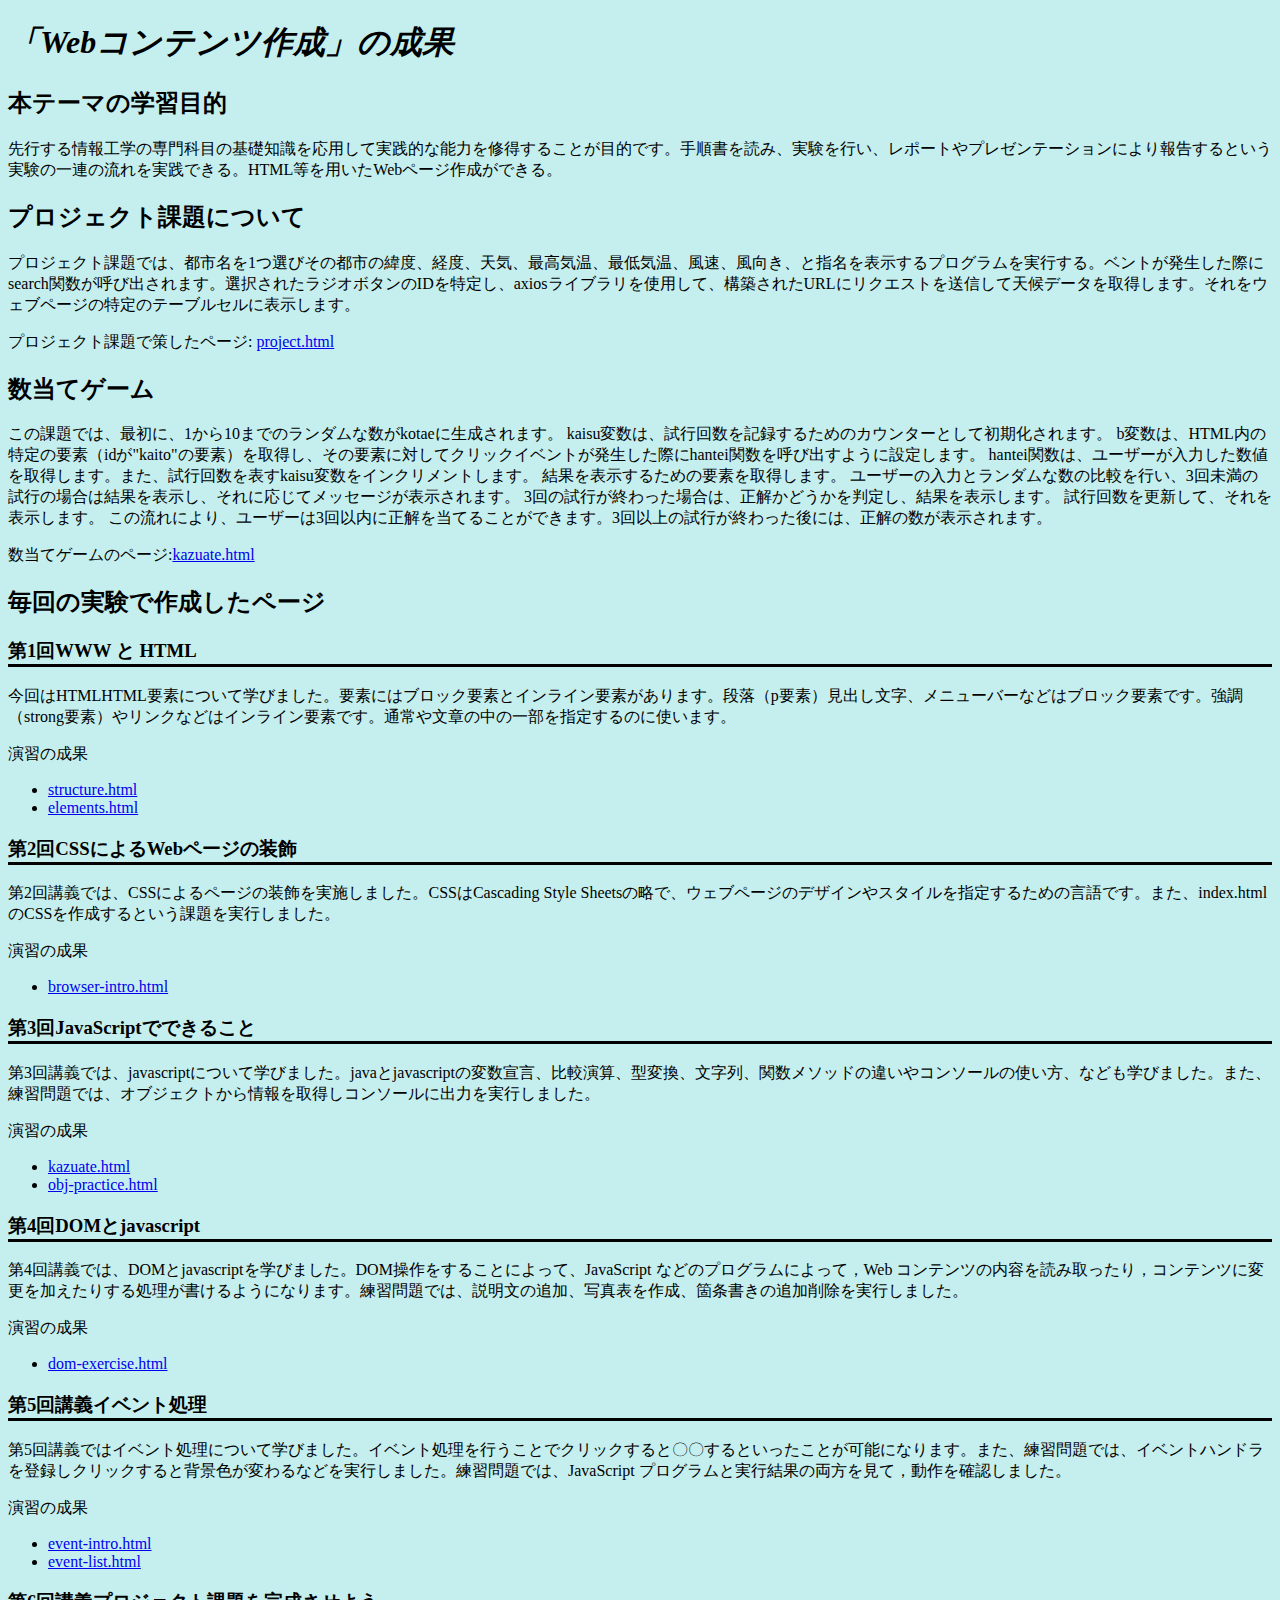
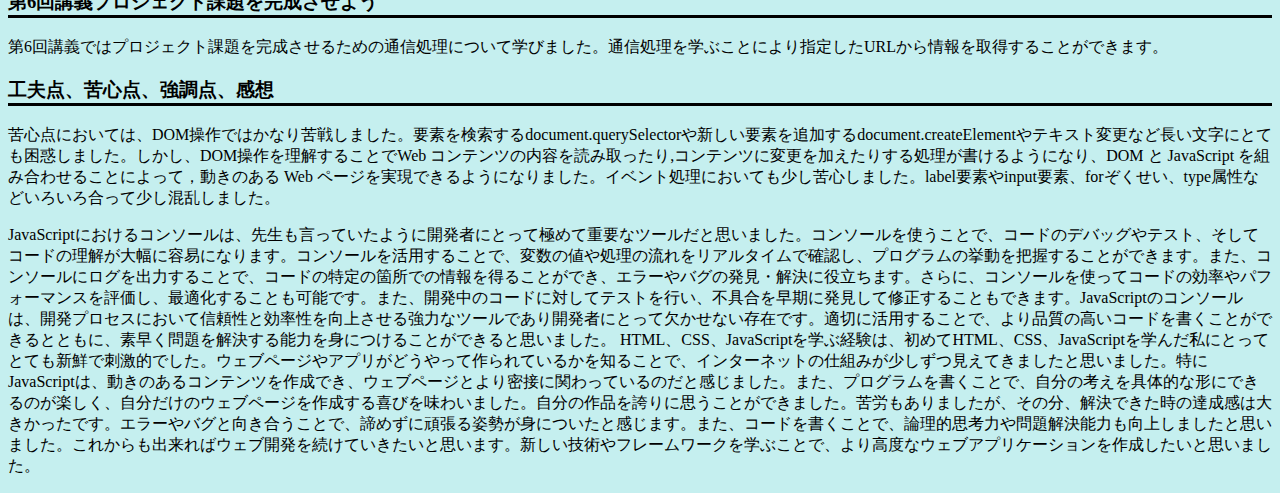
<file: index.html>
<!DOCTYPE html>
<html>
  <head>
    <meta charset="utf-8">
    <title>「Webコンテンツ作成」の成果</title>
  </head>
  <link rel="stylesheet" href="style.css">
  <body>
    <h1>「Webコンテンツ作成」の成果</h1>

    <h2>本テーマの学習目的</h2>
    <p>先行する情報工学の専門科目の基礎知識を応用して実践的な能力を修得することが目的です。手順書を読み、実験を行い、レポートやプレゼンテーションにより報告するという実験の一連の流れを実践できる。HTML等を用いたWebページ作成ができる。</p>

    <h2>プロジェクト課題について</h2>
    <p>プロジェクト課題では、都市名を1つ選びその都市の緯度、経度、天気、最高気温、最低気温、風速、風向き、と指名を表示するプログラムを実行する。ベントが発生した際にsearch関数が呼び出されます。選択されたラジオボタンのIDを特定し、axiosライブラリを使用して、構築されたURLにリクエストを送信して天候データを取得します。それをウェブページの特定のテーブルセルに表示します。</p>
    <p>プロジェクト課題で策したページ:
      <a href="project.html"
        title="project.html"
        target="_blank">project.html</a>   
    </p>
    <h2>数当てゲーム</h2>
    <p>この課題では、最初に、1から10までのランダムな数がkotaeに生成されます。
      kaisu変数は、試行回数を記録するためのカウンターとして初期化されます。
      b変数は、HTML内の特定の要素（idが"kaito"の要素）を取得し、その要素に対してクリックイベントが発生した際にhantei関数を呼び出すように設定します。
      hantei関数は、ユーザーが入力した数値を取得します。また、試行回数を表すkaisu変数をインクリメントします。
      結果を表示するための要素を取得します。
      ユーザーの入力とランダムな数の比較を行い、3回未満の試行の場合は結果を表示し、それに応じてメッセージが表示されます。
      3回の試行が終わった場合は、正解かどうかを判定し、結果を表示します。
      試行回数を更新して、それを表示します。
      この流れにより、ユーザーは3回以内に正解を当てることができます。3回以上の試行が終わった後には、正解の数が表示されます。
      
      
      
      
      </p>
    <p>数当てゲームのページ:<a href="kazuate.html"
      title="kazuate.html"
      target="_blank">kazuate.html</a></p>

    <h2>毎回の実験で作成したページ</h2>
    <h3>第1回WWW と HTML </h3>
    <p>今回はHTMLHTML要素について学びました。要素にはブロック要素とインライン要素があります。段落（p要素）見出し文字、メニューバーなどはブロック要素です。強調（strong要素）やリンクなどはインライン要素です。通常や文章の中の一部を指定するのに使います。</p>
    <p>演習の成果</p>

    <ul> 
      <li><a href="practice-html/structure.html"
        title="structure.html"
        target="_blank">structure.html</a></li>
         
    
    
      <li><a href="practice-html/elements.html"
        title="elements.html"
        target="_blank">elements.html</a></li>   
    </ul>

    <h3>第2回CSSによるWebページの装飾</h3>

    <p>第2回講義では、CSSによるページの装飾を実施しました。CSSはCascading Style Sheetsの略で、ウェブページのデザインやスタイルを指定するための言語です。また、index.htmlのCSSを作成するという課題を実行しました。</p>
    <p>演習の成果</p>
    <p>
      <ul>
        <li><a href="practice-css/browser-intro.html"
        title="browser-intro.html"
        target="_blank">browser-intro.html</a></li></ul>
    </p>


    <h3>第3回JavaScriptでできること</h3>
    <p>第3回講義では、javascriptについて学びました。javaとjavascriptの変数宣言、比較演算、型変換、文字列、関数メソッドの違いやコンソールの使い方、なども学びました。また、練習問題では、オブジェクトから情報を取得しコンソールに出力を実行しました。</p>
    <p>演習の成果</p>
    <p>
      <ul>
        <li><a href="kazuate.html"
        title="kazuate.html"
        target="_blank">kazuate.html</a></li>
        <li><a href="practice-js/obj-practice.html"
          title="obj-practice.html"
          target="_blank">obj-practice.html</a></li>
        </ul>   
    </p>


    <h3>第4回DOMとjavascript</h3>
    <p>第4回講義では、DOMとjavascriptを学びました。DOM操作をすることによって、JavaScript などのプログラムによって，Web コンテンツの内容を読み取ったり，コンテンツに変更を加えたりする処理が書けるようになります。練習問題では、説明文の追加、写真表を作成、箇条書きの追加削除を実行しました。</p>
    <p>演習の成果</p>
    <p>
      <ul>
        <li><a href="practice-dom/dom-exercise.html"
          title="dom-exercise.html"
          target="_blank">dom-exercise.html</a></li></ul>
      </ul>
    </p>

    <h3>第5回講義イベント処理</h3>
    <p>第5回講義ではイベント処理について学びました。イベント処理を行うことでクリックすると〇〇するといったことが可能になります。また、練習問題では、イベントハンドラを登録しクリックすると背景色が変わるなどを実行しました。練習問題では、JavaScript プログラムと実行結果の両方を見て，動作を確認しました。</p>
    <p>演習の成果</p>
    <p>
      <ul>
        <li><a href="practice-event/event-intro.html"
          title="event-intro.html"
          target="_blank">event-intro.html</a></li>
          <li><a href="practice-event/event-list.html"
            title="event-list.html"
            target="_blank">event-list.html</a></li>
      </ul>
    </p>

    <h3>第6回講義プロジェクト課題を完成させよう</h3>
    <p>第6回講義ではプロジェクト課題を完成させるための通信処理について学びました。通信処理を学ぶことにより指定したURLから情報を取得することができます。</p>


    <h3>工夫点、苦心点、強調点、感想</h3>
    <p>苦心点においては、DOM操作ではかなり苦戦しました。要素を検索するdocument.querySelectorや新しい要素を追加するdocument.createElementやテキスト変更など長い文字にとても困惑しました。しかし、DOM操作を理解することでWeb コンテンツの内容を読み取ったり,コンテンツに変更を加えたりする処理が書けるようになり、DOM と JavaScript を組み合わせることによって，動きのある Web ページを実現できるようになりました。イベント処理においても少し苦心しました。label要素やinput要素、forぞくせい、type属性などいろいろ合って少し混乱しました。</p> 
      <p>JavaScriptにおけるコンソールは、先生も言っていたように開発者にとって極めて重要なツールだと思いました。コンソールを使うことで、コードのデバッグやテスト、そしてコードの理解が大幅に容易になります。コンソールを活用することで、変数の値や処理の流れをリアルタイムで確認し、プログラムの挙動を把握することができます。また、コンソールにログを出力することで、コードの特定の箇所での情報を得ることができ、エラーやバグの発見・解決に役立ちます。さらに、コンソールを使ってコードの効率やパフォーマンスを評価し、最適化することも可能です。また、開発中のコードに対してテストを行い、不具合を早期に発見して修正することもできます。JavaScriptのコンソールは、開発プロセスにおいて信頼性と効率性を向上させる強力なツールであり開発者にとって欠かせない存在です。適切に活用することで、より品質の高いコードを書くことができるとともに、素早く問題を解決する能力を身につけることができると思いました。
        HTML、CSS、JavaScriptを学ぶ経験は、初めてHTML、CSS、JavaScriptを学んだ私にとってとても新鮮で刺激的でした。ウェブページやアプリがどうやって作られているかを知ることで、インターネットの仕組みが少しずつ見えてきましたと思いました。特にJavaScriptは、動きのあるコンテンツを作成でき、ウェブページとより密接に関わっているのだと感じました。また、プログラムを書くことで、自分の考えを具体的な形にできるのが楽しく、自分だけのウェブページを作成する喜びを味わいました。自分の作品を誇りに思うことができました。苦労もありましたが、その分、解決できた時の達成感は大きかったです。エラーやバグと向き合うことで、諦めずに頑張る姿勢が身についたと感じます。また、コードを書くことで、論理的思考力や問題解決能力も向上しましたと思いました。これからも出来ればウェブ開発を続けていきたいと思います。新しい技術やフレームワークを学ぶことで、より高度なウェブアプリケーションを作成したいと思いました。</p>
    




   

    
  </body>
</html>
</file>
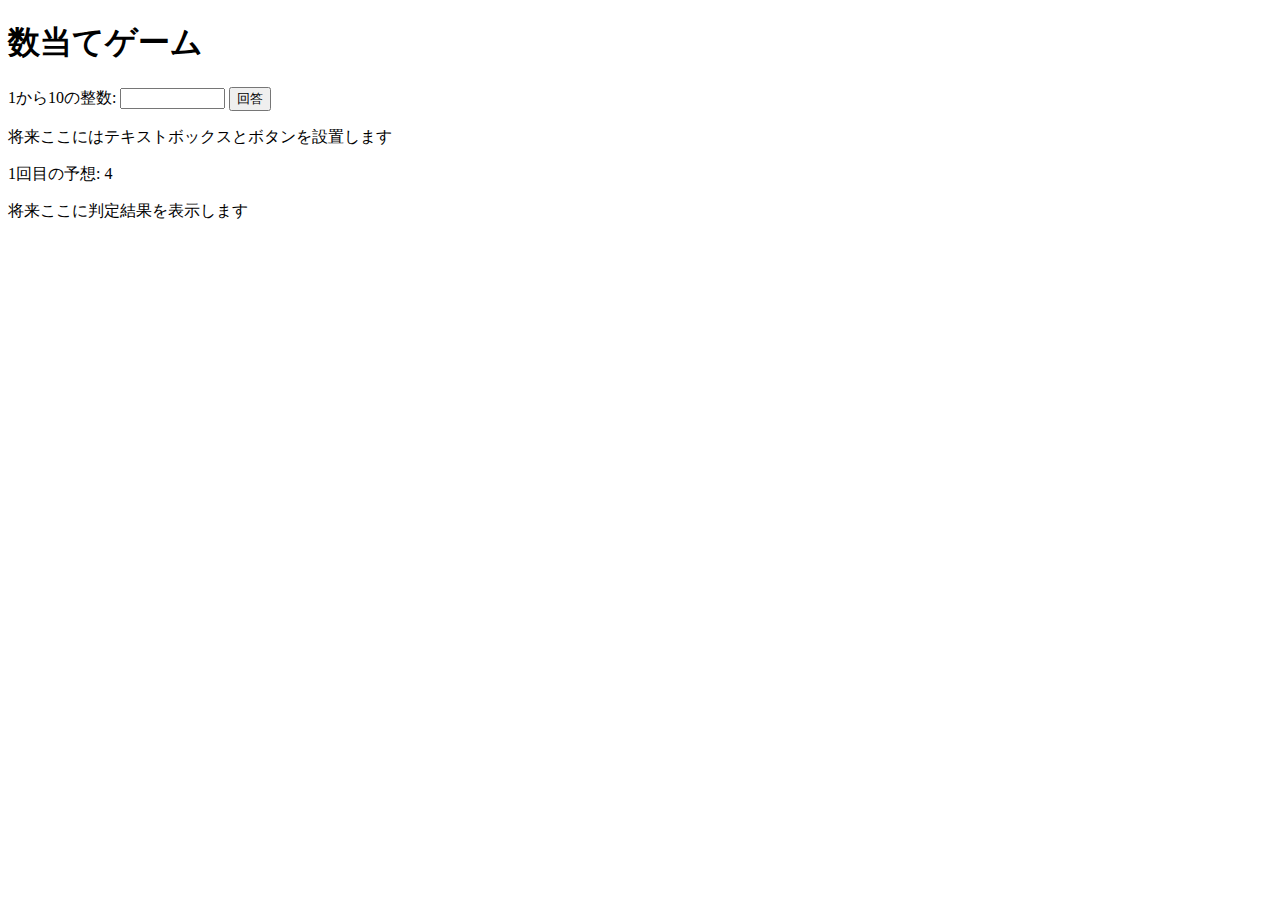
<file: kazuate 16.12.44.html>
<!DOCTYPE html>
<html>
  <head>
    <meta charset="utf-8">
    <title>数当てゲーム</title>
    <script src="kazuate.js" defer></script>
  </head>

  <body>
    <h1>数当てゲーム</h1>

    <label for="yoso">1から10の整数: </label>
	<input type="text" name="yoso" size="10">
	<button id="kaito">回答</button>

    <p>将来ここにはテキストボックスとボタンを設置します</p>
    <p><span id="kaisu">1</span>回目の予想: <span id="answer">4</span></p>
    <p id="result">将来ここに判定結果を表示します</p>
  </body>
</html>
</file>
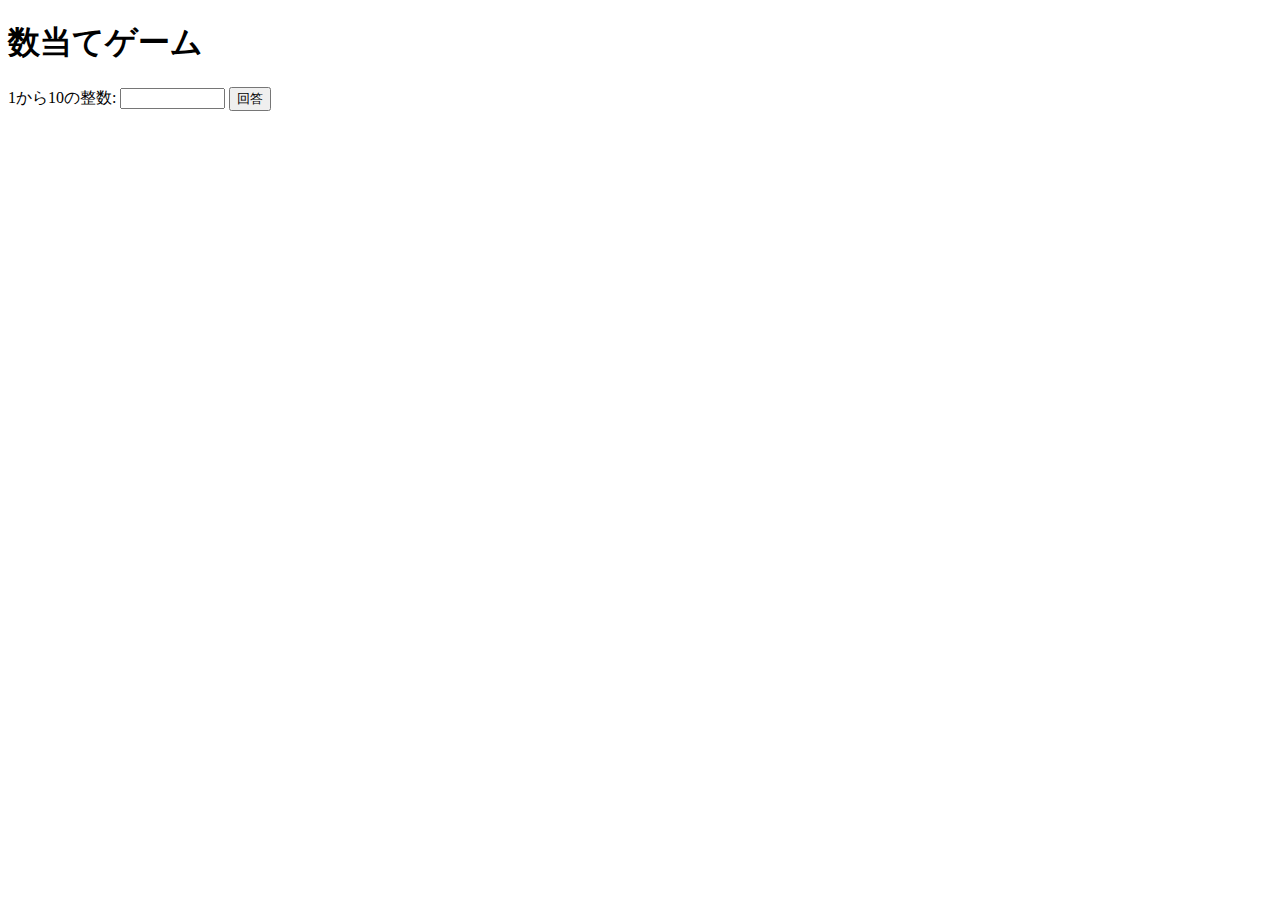
<file: kazuate.html>
<!DOCTYPE html>
<html>
  <head>
    <meta charset="utf-8">
    <title>数当てゲーム</title>
    <script src="kazuate.js" defer></script>
  </head>

  <body>
    <h1>数当てゲーム</h1>

    <label for="yoso">1から10の整数: </label>
	<input type="text" name="yoso" size="10">
	<button id="kaito">回答</button>

    
    <p><span id="kaisu"></span> <span id="answer"></span></p>
    <p id="result"></p>
  </body>
</html>
</file>
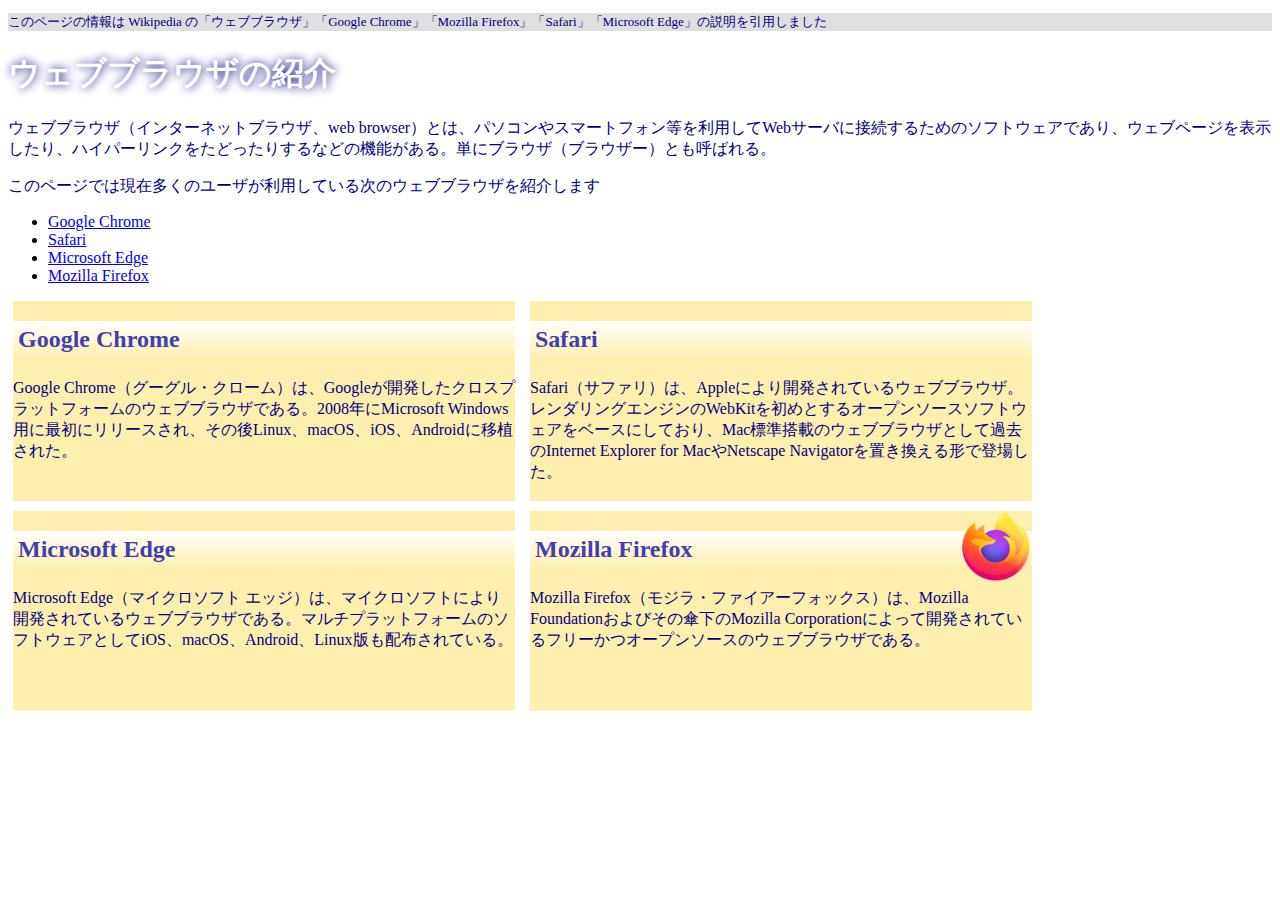
<file: practice-css/browser-intro.html>
<!doctype html>
<html lang="ja">
<head>
    <meta charset="utf-8">
    <title>ウェブブラウザの紹介</title>
	<link rel="stylesheet" href="browser-intro.css">
</head>

<body>

<p class="info">このページの情報は Wikipedia の「ウェブブラウザ」「Google Chrome」「Mozilla Firefox」「Safari」「Microsoft Edge」の説明を引用しました</p>

<h1>ウェブブラウザの紹介</h1>

<p>ウェブブラウザ（インターネットブラウザ、web browser）とは、パソコンやスマートフォン等を利用してWebサーバに接続するためのソフトウェアであり、ウェブページを表示したり、ハイパーリンクをたどったりするなどの機能がある。単にブラウザ（ブラウザー）とも呼ばれる。</p>

<p>このページでは現在多くのユーザが利用している次のウェブブラウザを紹介します</p>
<ul>
	<li><a href="https://ja.wikipedia.org/wiki/Google_Chrome">Google Chrome<a></li>
	<li><a href="https://ja.wikipedia.org/wiki/Safari">Safari</a></li>
	<li><a href="https://ja.wikipedia.org/wiki/Microsoft_Edge">Microsoft Edge</a></li>
	<li><a href="https://ja.wikipedia.org/wiki/Mozilla_Firefox">Mozilla Firefox</a></li>
</ul>


<div id="zentai">

<div>
<h2>Google Chrome</h2>
<p>Google Chrome（グーグル・クローム）は、Googleが開発したクロスプラットフォームのウェブブラウザである。2008年にMicrosoft Windows用に最初にリリースされ、その後Linux、macOS、iOS、Androidに移植された。</p>
</div>

<div>
<h2>Safari</h2>
<p>Safari（サファリ）は、Appleにより開発されているウェブブラウザ。レンダリングエンジンのWebKitを初めとするオープンソースソフトウェアをベースにしており、Mac標準搭載のウェブブラウザとして過去のInternet Explorer for MacやNetscape Navigatorを置き換える形で登場した。</p>
</div>

<div>
<h2>Microsoft Edge</h2>
<p>Microsoft Edge（マイクロソフト エッジ）は、マイクロソフトにより開発されているウェブブラウザである。マルチプラットフォームのソフトウェアとしてiOS、macOS、Android、Linux版も配布されている。</p>
</div>

<div>
<img src="firefox_icon.png">
<h2>Mozilla Firefox</h2>
<p>Mozilla Firefox（モジラ・ファイアーフォックス）は、Mozilla Foundationおよびその傘下のMozilla Corporationによって開発されているフリーかつオープンソースのウェブブラウザである。</p>
</div>

</div>

</body>

</html>
</file>
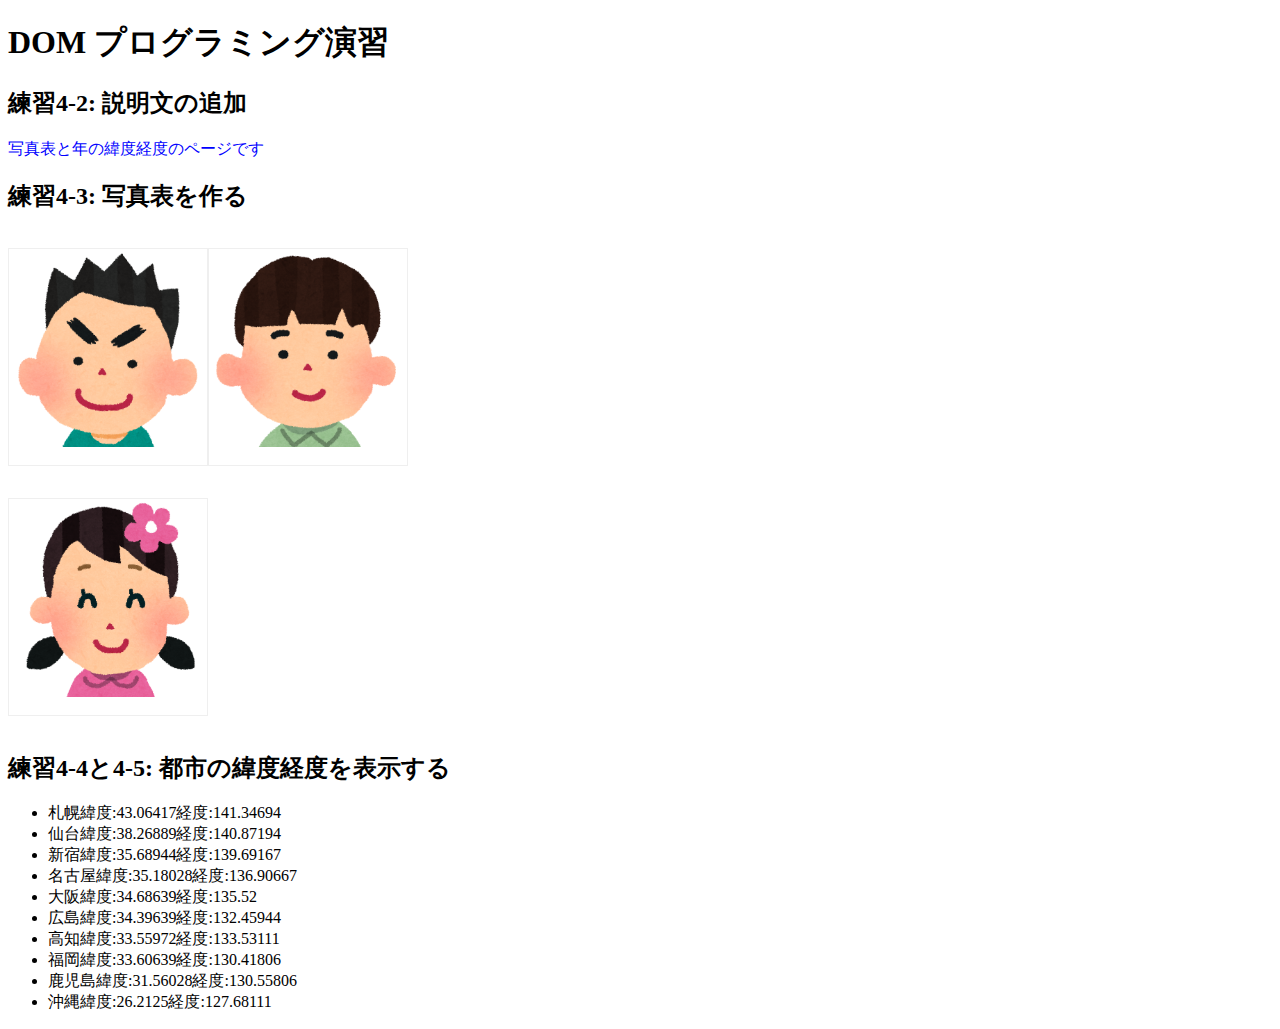
<file: practice-dom/dom-exercise.html>
<!DOCTYPE html>
<html>
  <head>
    <title>練習4-2から4-5</title>
	<link rel="stylesheet" href="dom-exercise.css">
	<script src="dom-exercise.js" defer></script>
  </head>

  <body>
	  <!-- 注意: 
		  このファイルをエディタで直接編集しないこと！
	  -->

	  <h1>DOM プログラミング演習</h1>

	  <h2 id="ex42">練習4-2: 説明文の追加</h2>

	  <h2>練習4-3: 写真表を作る</h2>
	  <div id="phototable"></div>

	  <h2>練習4-4と4-5: 都市の緯度経度を表示する</h2>
	  <ul id="location">
		<li>この要素は JavaScript プログラムで削除すること</li>
		<li>この要素は JavaScript プログラムで削除すること</li>
		<li>この要素は JavaScript プログラムで削除すること</li>
	  </ul>
  </body>
</html>
</file>
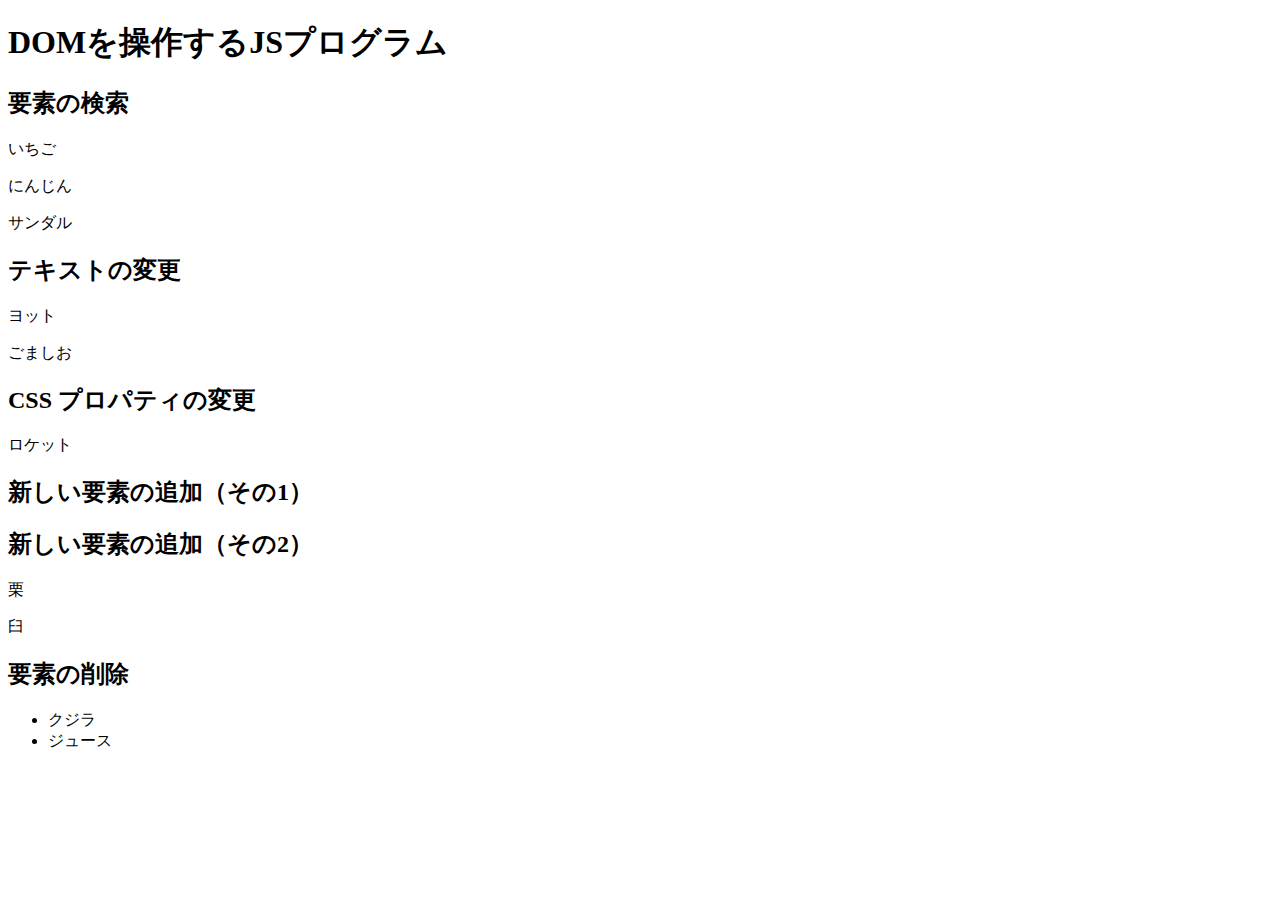
<file: practice-dom/dom-intro.html>
<!DOCTYPE html>
<html>
  <head>
    <title>DOMを操作するJSプログラム</title>
  </head>

  <body>
	  <h1>DOMを操作するJSプログラム</h1>

	  <h2>要素の検索</h2>
	  <p id="strawberry">いちご</p>
	  <p class="cands">にんじん</p>
	  <p class="cands">サンダル</p>

	  <h2>テキストの変更</h2>
	  <p id="yacht">ヨット</p>
	  <p>ごま<span id="solt">しお</span></p>

	  <h2>CSS プロパティの変更</h2>
	  <p id="rocket">ロケット</p>
	  
	  <h2 id="addition">新しい要素の追加（その1）</h2>

	  <h2>新しい要素の追加（その2）</h2>
	  <div id="sarukani">
		  <p>栗</p>
		  <p>臼</p>
	  </div>

	  <h2>要素の削除</h2>
	  <ul>
		  <li id="whale">クジラ</li>
		  <li>ジュース</li>
	  </ul>
  </body>
</html>
</file>
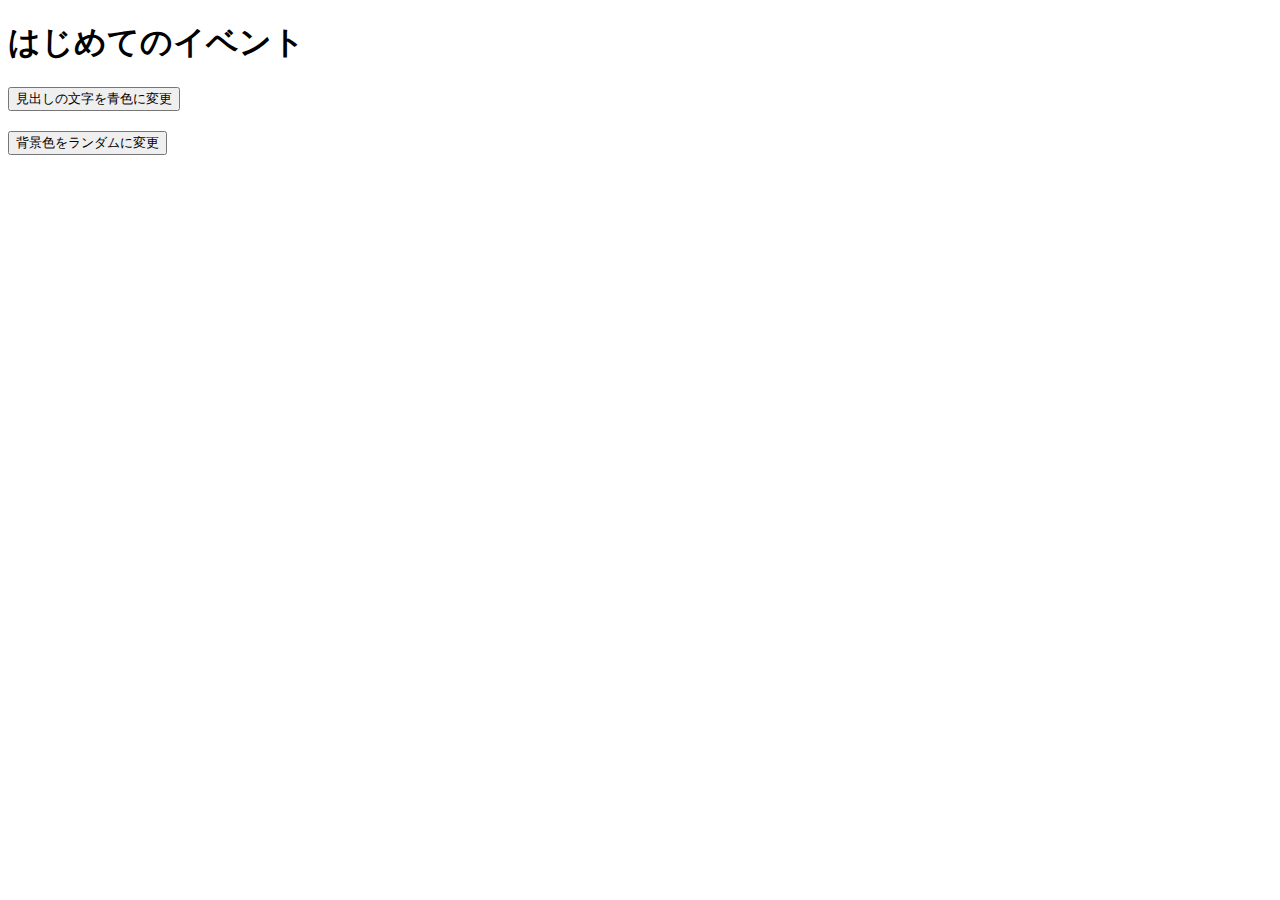
<file: practice-event/event-intro.html>
<!DOCTYPE html>
<html>
  <head>
    <title>はじめてのイベント</title>
	<link rel="stylesheet" href="event-intro.css">
	<script src="event-intro.js" defer></script>
  </head>

  <body>
    <h1>はじめてのイベント</h1>
	<button id="blue">見出しの文字を青色に変更</button>
	<button id="random">背景色をランダムに変更</button>
  </body>
</html>
</file>
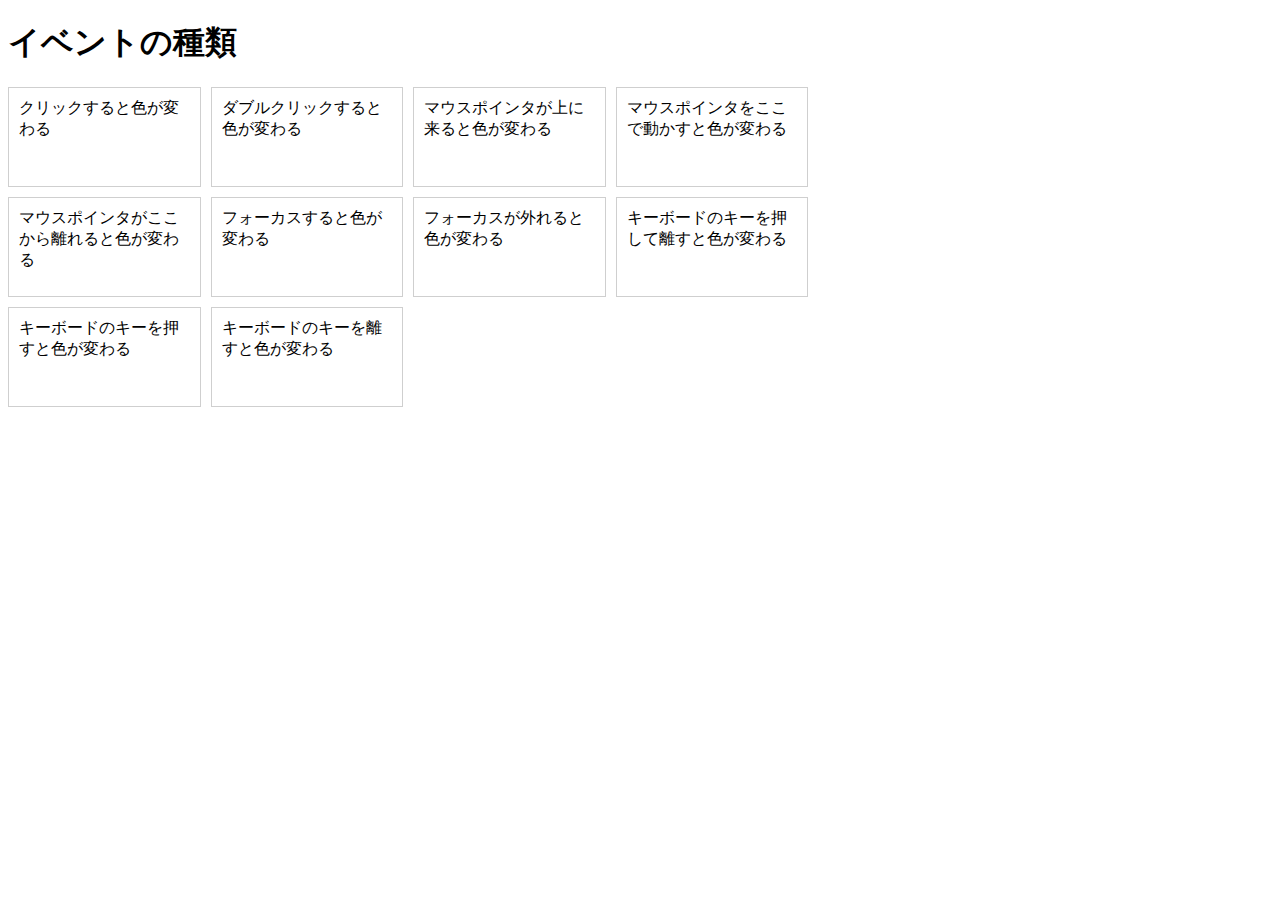
<file: practice-event/event-list.html>
<!DOCTYPE html>
<html>
  <head>
    <title>イベントの種類</title>
	<link rel="stylesheet" href="event-list.css">
	<script src="event-list.js" defer></script>
  </head>

  <body>
    <h1>イベントの種類</h1>
	<div id="main">
		<div class="cell" id="cell1">クリックすると色が変わる</div>
		<div class="cell" id="cell2">ダブルクリックすると色が変わる</div>
		<div class="cell" id="cell3">マウスポインタが上に来ると色が変わる</div>
		<div class="cell" id="cell4">マウスポインタをここで動かすと色が変わる</div>

		<div class="cell" id="cell5">マウスポインタがここから離れると色が変わる</div>
		<div class="cell" id="cell6" tabindex="1">フォーカスすると色が変わる</div>
		<div class="cell" id="cell7" tabindex="2">フォーカスが外れると色が変わる</div>
		<div class="cell" id="cell8" tabindex="3">キーボードのキーを押して離すと色が変わる</div>
		<div class="cell" id="cell9" tabindex="4">キーボードのキーを押すと色が変わる</div>
		<div class="cell" id="cell10" tabindex="5">キーボードのキーを離すと色が変わる</div>
  </body>
</html>
</file>
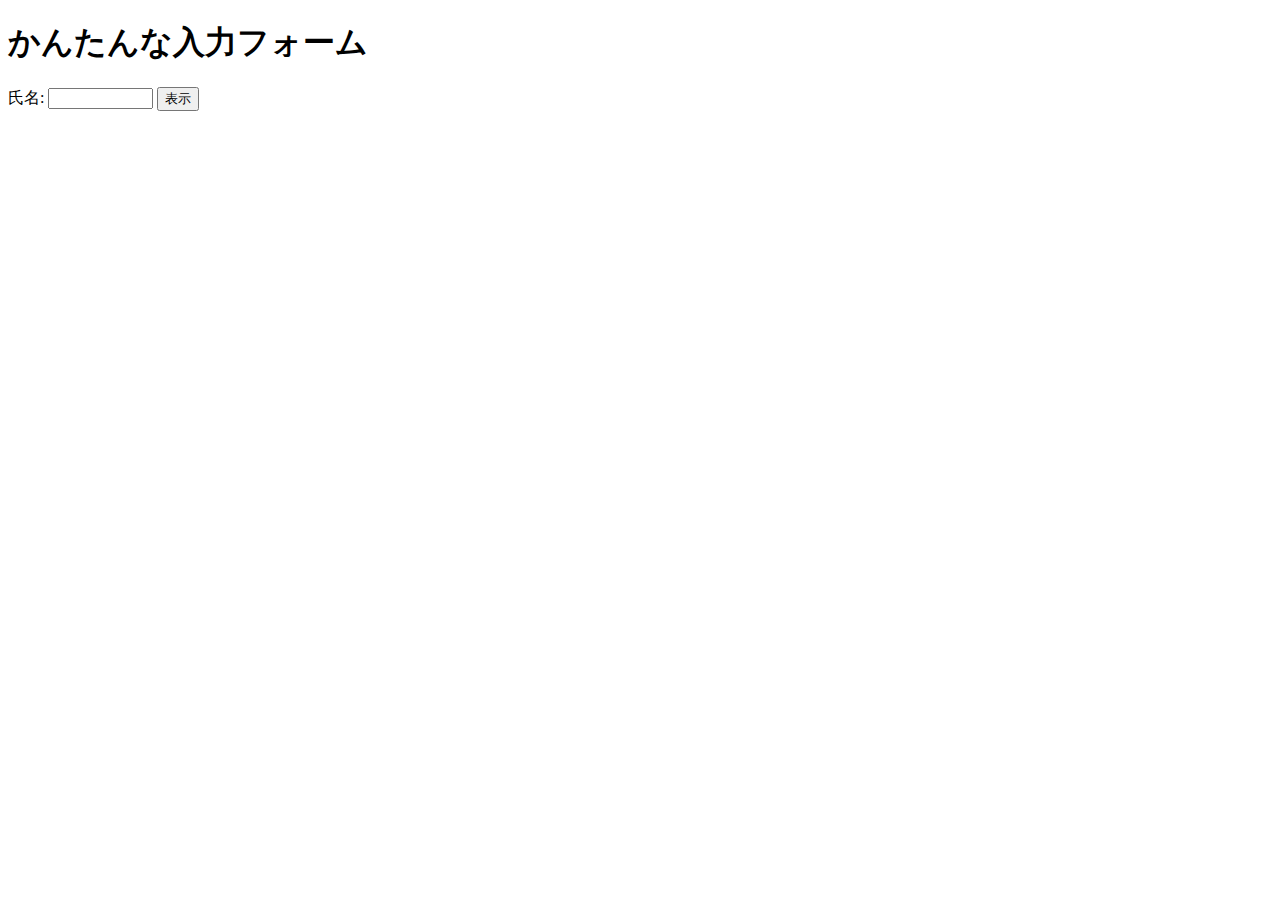
<file: practice-event/input-demo.html>
<!DOCTYPE html>
<html>
  <head>
    <title>かんたんな入力フォーム</title>
	<script src="input-demo.js" defer></script>
  </head>

  <body>
    <h1>かんたんな入力フォーム</h1>
	<label for="shimei">氏名: </label>
	<input type="text" name="shimei" size="10">
	<button id="print">表示</button>
  </body>
</html>
</file>
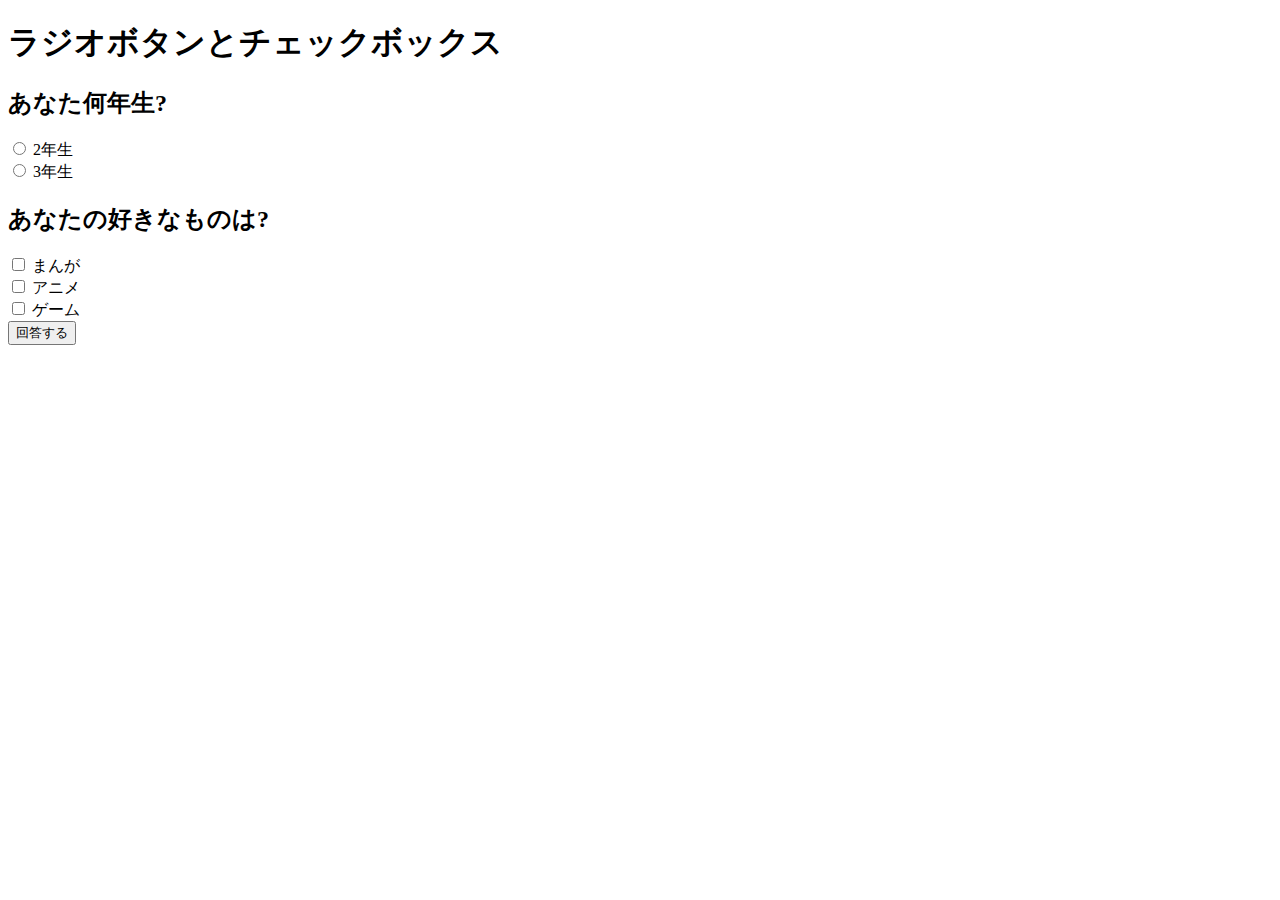
<file: practice-event/radio-checkbox-demo.html>
<!DOCTYPE html>
<html>
  <head>
    <title>ラジオボタンとチェックボックス</title>
	<script src="radio-checkbox-demo.js" defer></script>
  </head>

  <body>
    <h1>ラジオボタンとチェックボックス</h1>
	<h2>あなた何年生?</h2>
	<div>
		<input type="radio" name="year" id="year2" value="2">
		<label for="year2">2年生</label>
	</div>
	<div>
		<input type="radio" name="year" id="year3" value="3">
		<label for="year3">3年生</label>
	</div>

	<h2>あなたの好きなものは?</h2>
	<div>
		<input type="checkbox" name="hobby" id="manga" value="manga">
		<label for="manga">まんが</label>
	</div>
	<div>
		<input type="checkbox" name="hobby" id="anime" value="anime">
		<label for="anime">アニメ</label>
	</div>
	<div>
		<input type="checkbox" name="hobby" id="game" value="game">
		<label for="game">ゲーム</label>
	</div>

	<div>
		<button id="answer">回答する</button>
	</div>
  </body>
</html>
</file>
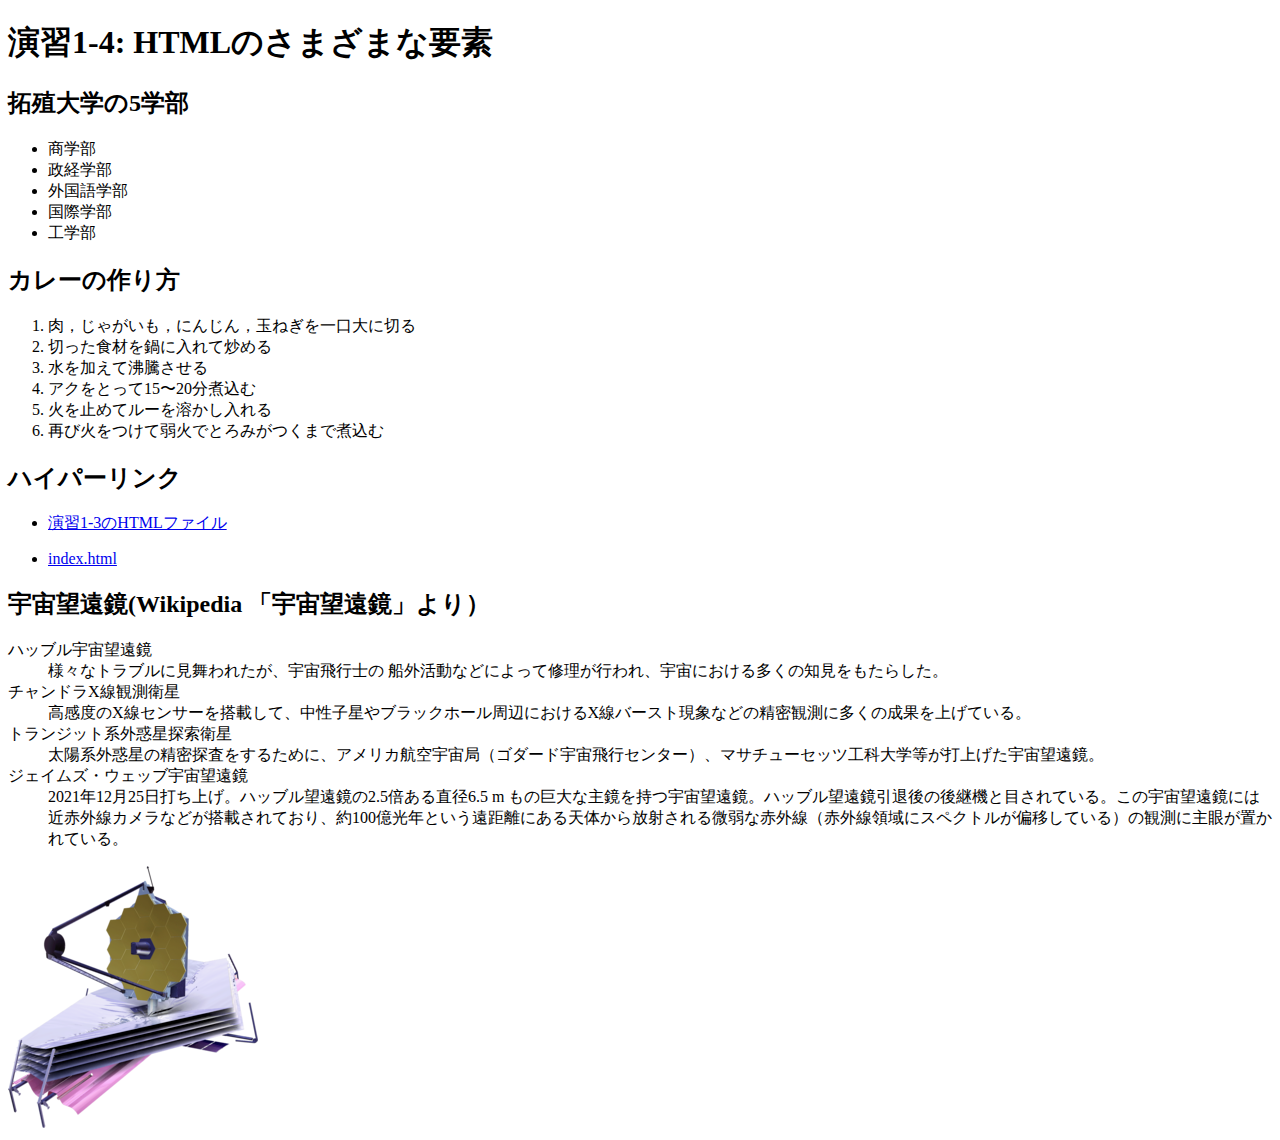
<file: practice-html/elements.html>
<!DOCTYPE html>
<html>
  <head>
    <meta charset="utf-8">
    <title>演習1-4: HTMLのさまざまな要素</title>
  </head>
  <body>
	<h1>演習1-4: HTMLのさまざまな要素</h1> 
		<h2>拓殖大学の5学部</h2> 
			<ul>
			<li>商学部</li>
			<li>政経学部</li>
			<li>外国語学部</li>
			<li>国際学部</li>
			<li>工学部</li>
			</ul>
		<h2>カレーの作り方</h2> 
		<ol>
			<li>肉，じゃがいも，にんじん，玉ねぎを一口大に切る</li>
			<li>切った食材を鍋に入れて炒める</li>
			<li>水を加えて沸騰させる</li>
			<li>アクをとって15〜20分煮込む</li>
			<li>火を止めてルーを溶かし入れる</li>
			<li>再び火をつけて弱火でとろみがつくまで煮込む</li>
		</ol>


			
		<h2>ハイパーリンク</h2> 
			<!--<p><a herf="structure.html"
				title="演習1-3のHTMLファイル"
				target="_blank">演習1-3のHTMLファイル</a></p>-->
				<ul>
					<li><p>
						<a href="structure.html"
						   title="演習1-3のHTMLファイル"
						   target="_blank">演習1-3のHTMLファイル</a>
					</p></li>

				<li><p>
					<a href="../index.html"
					   title="index.html"
					   target="_blank">index.html</a>
				</p></li>
			</ul>
				
		
			
		<h2>宇宙望遠鏡(Wikipedia 「宇宙望遠鏡」より）</h2> 
		<dl>
			<dt>ハッブル宇宙望遠鏡</dt>
			<dd>様々なトラブルに見舞われたが、宇宙飛行士の
				船外活動などによって修理が行われ、宇宙における多くの知見をもたらした。</dd>
			<dt>チャンドラX線観測衛星</dt>
			<dd>高感度のX線センサーを搭載して、中性子星やブラックホール周辺におけるX線バースト現象などの精密観測に多くの成果を上げている。</dd>
			<dt>トランジット系外惑星探索衛星</dt>
			<dd>太陽系外惑星の精密探査をするために、アメリカ航空宇宙局（ゴダード宇宙飛行センター）、マサチューセッツ工科大学等が打上げた宇宙望遠鏡。</dd>
			<dt>ジェイムズ・ウェッブ宇宙望遠鏡</dt>
			<dd>2021年12月25日打ち上げ。ハッブル望遠鏡の2.5倍ある直径6.5 m もの巨大な主鏡を持つ宇宙望遠鏡。ハッブル望遠鏡引退後の後継機と目されている。この宇宙望遠鏡には近赤外線カメラなどが搭載されており、約100億光年という遠距離にある天体から放射される微弱な赤外線（赤外線領域にスペクトルが偏移している）の観測に主眼が置かれている。</dd>
		</dl>
			
<img src="JWST_spacecraft_model_2.png">

  </body>
</html>
</file>
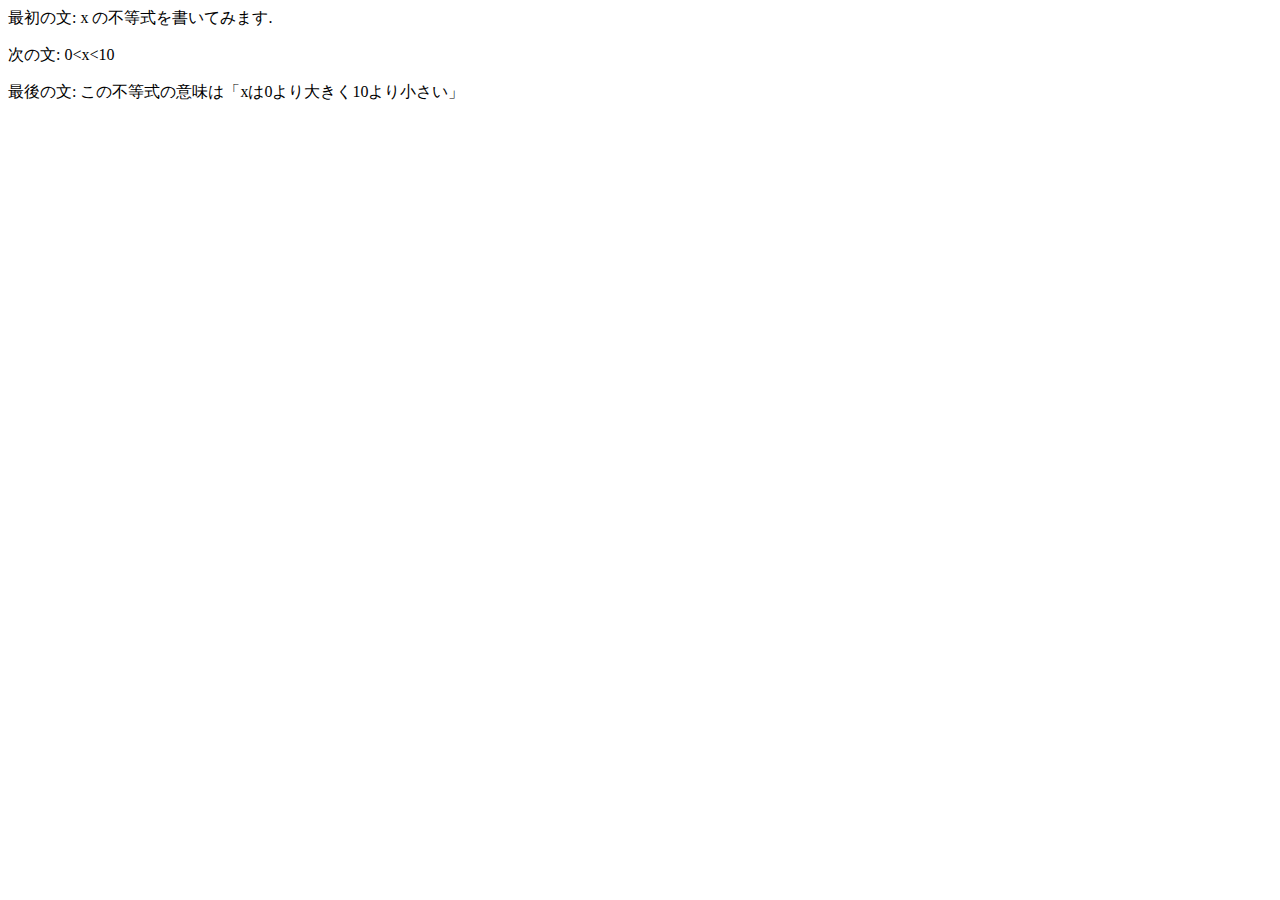
<file: practice-html/structure.html>
<!DOCTYPE>
<html>
   <head>
      <meta charset="utf-8">
      <title>演習1-3</title>
   </head>
   <body>
      <p>最初の文: x の不等式を書いてみます.</p>
      <p>次の文: 0&lt;x&lt;10</p>
      <p>最後の文: この不等式の意味は「xは0より大きく10より小さい」</p>
   
   <!--
      <p>これは不要な文章です．</p>
   -->
   </body>
</html>
</file>
<file: style.css>
body {
    background: #c5efef;
}
h1 {
    color: black;
    font-style: italic;
}

h3 {
    border-bottom-style: solid;
}
</file>
<file: practice-css/browser-intro.css>
p {
	color: navy;
}

p.info {
	font-size: small;
	background-color: #dfdfdf;
}

h1 {
	text-shadow: navy 1px 0 10px;
	color:white;
}

h2 {
	padding: 5px;
	font-family: cursive;
	color:#3f3faf;
	background: linear-gradient(white,#ffefaf );
}

div#zentai {
	display: grid;
	grid-template-columns: 1fr 1fr;
	grid-auto-rows: 200px 200px;
	grid-gap: 10px;
	
	flex-direction: row;
	width: 1024px;
}

div#zentai > div {
	margin-left: 5px;
	background-color: #ffefaf;

}
img {
	float: right;
}
</file>
<file: practice-dom/dom-exercise.css>
div#phototable {
	display: grid; 
	grid-template-columns: 1fr 1fr;
    grid-auto-rows: 250px;
    width: 400px;
}

div#phototable > p {
	border: 1px solid #efefef;
	
}

div#phototable > p > img {
	display: block;
	width: 100%;
}
</file>
<file: practice-event/event-intro.css>
button {
	display: block;
	margin-top: 20px;
}
</file>
<file: practice-event/event-list.css>
#main {
	display: grid;
	grid-template-columns: 1fr 1fr 1fr 1fr;
	grid-auto-rows: 100px;
	grid-gap: 10px;
	width: 800px;
}

.cell {
	padding: 10px;
	border: 1px solid #cfcfcf;
}

.cell:focus {
	border: 1px solid black;
}
</file>
